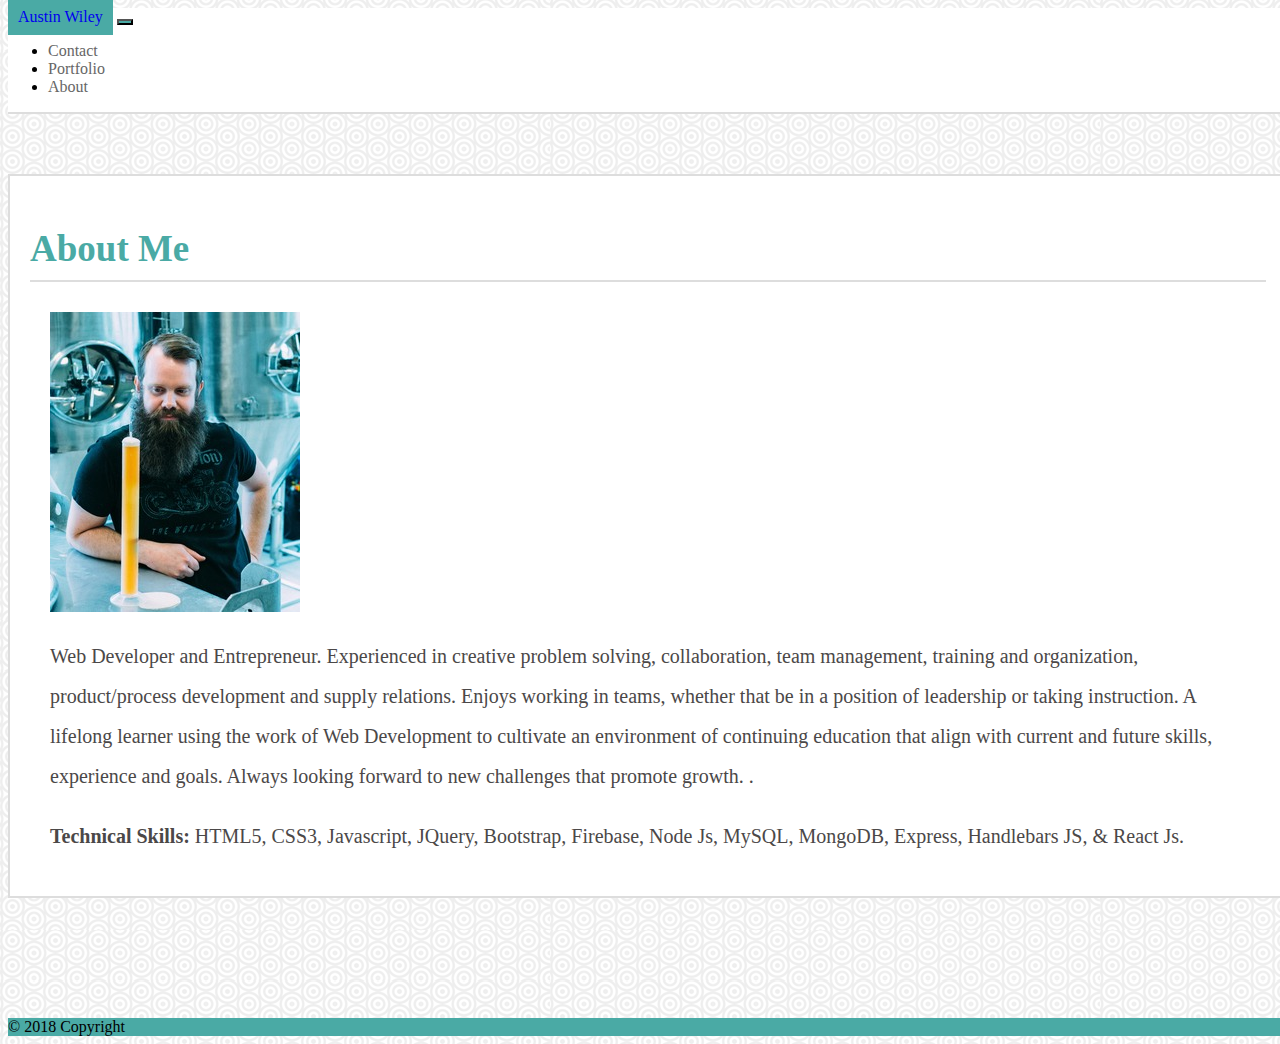
<file: index.html>
<!DOCTYPE html>
<html lang="en">

<head>
    <meta charset="UTF-8">
    <meta name="viewport" content="width=device-width, initial-scale=1.0">
    <meta http-equiv="X-UA-Compatible" content="ie=edge">
    <title>Document</title>
    <link rel="stylesheet" href="https://use.fontawesome.com/releases/v5.6.1/css/all.css" integrity="sha384-gfdkjb5BdAXd+lj+gudLWI+BXq4IuLW5IT+brZEZsLFm++aCMlF1V92rMkPaX4PP"
        crossorigin="anonymous">
    <link rel="stylesheet" href="https://stackpath.bootstrapcdn.com/bootstrap/4.1.3/css/bootstrap.min.css" integrity="sha384-MCw98/SFnGE8fJT3GXwEOngsV7Zt27NXFoaoApmYm81iuXoPkFOJwJ8ERdknLPMO"
        crossorigin="anonymous">
    <link rel="stylesheet" href="assets/style.css">
</head>

<body>
    <!--Navigation bar-->
    <nav class="navbar navbar-expand-lg navbar-dark bg-dark">
        <a class="navbar-brand" href="myPortfolio.html">Austin Wiley</a>
        <button class="navbar-toggler" type="button" data-toggle="collapse" data-target="#navbarNav" aria-controls="navbarNav"
            aria-expanded="false" aria-label="Toggle navigation">
            <span class="navbar-toggler-icon"></span>
        </button>
        <div class="collapse navbar-collapse" id="navbarNav">
            <ul class="navbar-nav ml-auto">
                <li class="nav-item">
                    <a class="nav-link" href="contactMe.html">Contact</a>
                </li>
                <li class="nav-item">
                    <a class="nav-link" href="myPortfolio.html">Portfolio</a>
                </li>
                <li class="nav-item">
                    <a class="nav-link" href="index.html">About</a>
                </li>
            </ul>
        </div>
    </nav>
    <!--about me-->
    <div class="container">
        <div class="row">
            <div class="col-md-12">
                <h2 class="theHead">About Me</h2>
            </div>
        </div>
        <div class="row">
            <div class="plop">
                <img src="assets/images/AwPro.jpg" class="figure-img img-fluid rounded" alt="Austin Wiley">
            </div>

            <div class="col-md-8 plop">
                <p class="descript">Web Developer and Entrepreneur. Experienced in creative problem solving,
                    collaboration,
                    team management, training and organization, product/process development and supply
                    relations. Enjoys working in teams, whether that be in a position of leadership or taking
                    instruction. A lifelong learner using the work of Web Development to cultivate an
                    environment of continuing education that align with current and future skills, experience
                    and goals. Always looking forward to new challenges that promote growth.
                    .</p>
                <p class="descript"><strong>Technical Skills:</strong> HTML5, CSS3, Javascript, JQuery, Bootstrap, Firebase, Node Js,
                    MySQL, MongoDB, Express, Handlebars JS, & React Js.
                </p>
            </div>
        </div>

    </div>
    <!-- Footer -->
    <footer class="page-footer font-small fixed-bottom">
        <div class="footer-copyright text-center py-3 p-3 mb-2 bg-info text-white">© 2018 Copyright
        </div>
    </footer>
    <!--this makes the dropdown menu work when the screen is smaller-->
    <script src="https://code.jquery.com/jquery-3.3.1.slim.min.js" integrity="sha384-q8i/X+965DzO0rT7abK41JStQIAqVgRVzpbzo5smXKp4YfRvH+8abtTE1Pi6jizo"
        crossorigin="anonymous"></script>
    <script src="https://cdnjs.cloudflare.com/ajax/libs/popper.js/1.14.3/umd/popper.min.js" integrity="sha384-ZMP7rVo3mIykV+2+9J3UJ46jBk0WLaUAdn689aCwoqbBJiSnjAK/l8WvCWPIPm49"
        crossorigin="anonymous"></script>
    <script src="https://stackpath.bootstrapcdn.com/bootstrap/4.1.3/js/bootstrap.min.js" integrity="sha384-ChfqqxuZUCnJSK3+MXmPNIyE6ZbWh2IMqE241rYiqJxyMiZ6OW/JmZQ5stwEULTy"
        crossorigin="anonymous"></script>
</body>

</html>
</file>
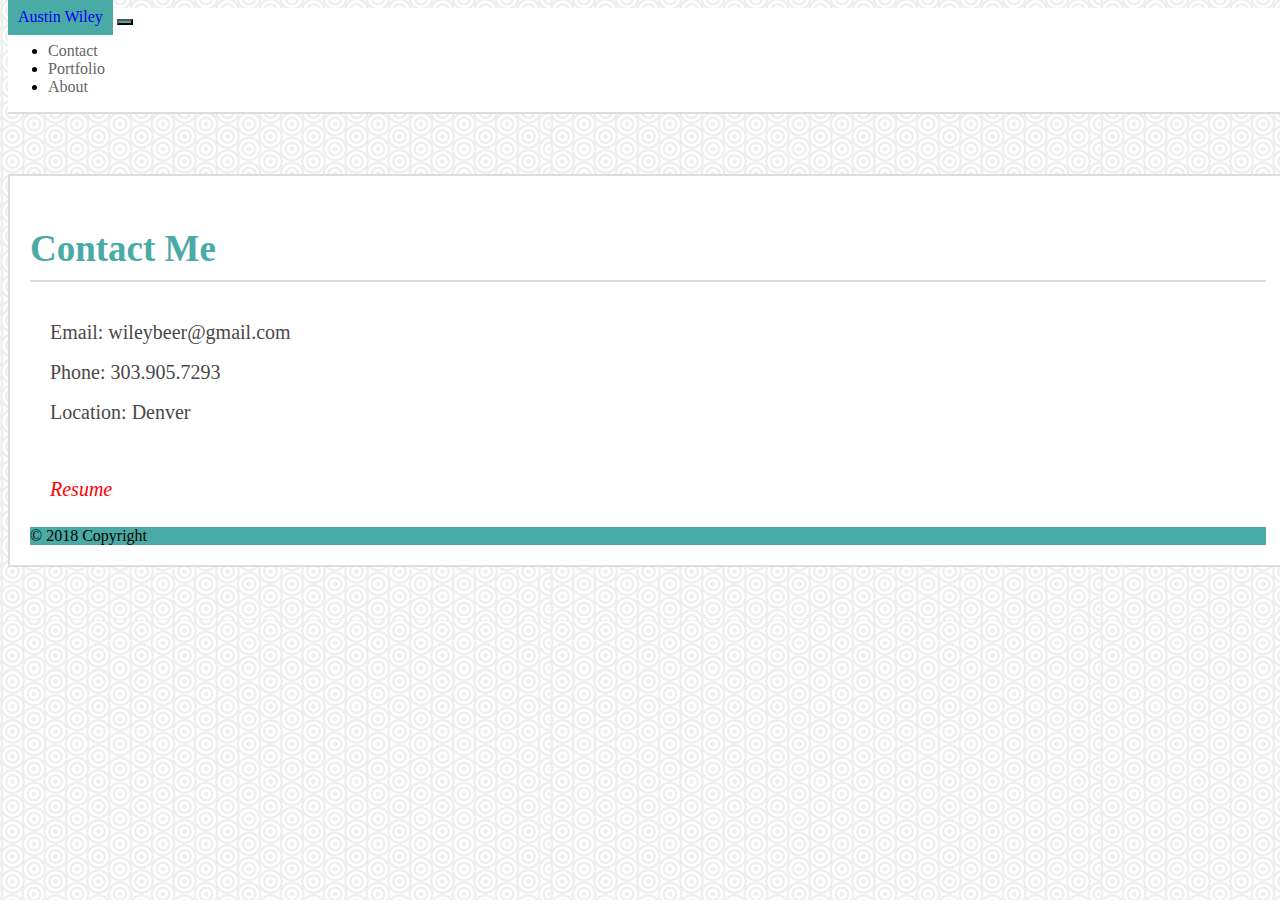
<file: contactMe.html>
<!DOCTYPE html>
<html lang="en">

    <head>
        <meta charset="UTF-8">
        <meta name="viewport" content="width=device-width, initial-scale=1.0">
        <meta http-equiv="X-UA-Compatible" content="ie=edge">
        <title>Document</title>
        <link rel="stylesheet" href="https://use.fontawesome.com/releases/v5.6.1/css/all.css" integrity="sha384-gfdkjb5BdAXd+lj+gudLWI+BXq4IuLW5IT+brZEZsLFm++aCMlF1V92rMkPaX4PP"
            crossorigin="anonymous">
        <link rel="stylesheet" href="https://stackpath.bootstrapcdn.com/bootstrap/4.1.3/css/bootstrap.min.css" integrity="sha384-MCw98/SFnGE8fJT3GXwEOngsV7Zt27NXFoaoApmYm81iuXoPkFOJwJ8ERdknLPMO"
            crossorigin="anonymous">
        <link rel="stylesheet" href="assets/style.css">
    </head>

    <body>
        <!--Navigation bar-->
        <nav class="navbar navbar-expand-lg navbar-dark bg-dark">
            <a class="navbar-brand" href="index.html">Austin Wiley</a>
            <button class="navbar-toggler" type="button" data-toggle="collapse" data-target="#navbarNav" aria-controls="navbarNav"
                aria-expanded="false" aria-label="Toggle navigation">
                <span class="navbar-toggler-icon"></span>
            </button>
            <div class="collapse navbar-collapse" id="navbarNav">
                <ul class="navbar-nav ml-auto">
                    <li class="nav-item">
                        <a class="nav-link" href="contactMe.html">Contact</a>
                    </li>
                    <li class="nav-item">
                        <a class="nav-link" href="myPortfolio.html">Portfolio</a>
                    </li>
                    <li class="nav-item">
                        <a class="nav-link" href="index.html">About</a>
                    </li>
                </ul>
            </div>
        </nav>
        <!--about me-->
        <div class="container">
            <div class="row">
                <div class="col-md-12">
                    <h2 class="theHead">Contact Me</h2>
                </div>
            </div>
            <div class="row">
                <div class="plop">
                    <!-- <img src="images/AwPro.jpg" class="figure-img img-fluid rounded" alt="Austin Wiley"> -->
                    <p class="descript">Email: wileybeer@gmail.com<br>Phone: 303.905.7293<br>Location: Denver</p>

                    <div class="row">
                        <div class="col-md-12">

                            <a href="https://www.linkedin.com/in/austin-wiley-86868416b/" style="font-size: 48px; color: #0274b3; text-decoration: none;">
                                <i class="fab fa-linkedin"></i>
                            </a>

                            <a href="https://github.com/AustinWiley" style="font-size: 48px; color: #24292e; text-decoration: none;">
                                <i class="fab fa-github-square"></i>
                            </a>

                            <a href="assets/Austin Wiley Resume Feb 25.pdf" style="font-size: 48px; color: red; text-decoration: none;">
                                <i class="fas fa-file-pdf"></i>
                                <i style="font-size: 20px">Resume</i>
                            </a>

                        </div>
                    </div>
                </div>

            </div>
            <!-- Footer -->
            <footer class="page-footer font-small fixed-bottom">
                <div class="footer-copyright text-center py-3 p-3 mb-2 bg-info text-white">© 2018 Copyright
                </div>
            </footer>
            <!--this makes the dropdown menu work when the screen is smaller-->
            <script src="https://code.jquery.com/jquery-3.3.1.slim.min.js" integrity="sha384-q8i/X+965DzO0rT7abK41JStQIAqVgRVzpbzo5smXKp4YfRvH+8abtTE1Pi6jizo"
                crossorigin="anonymous"></script>
            <script src="https://cdnjs.cloudflare.com/ajax/libs/popper.js/1.14.3/umd/popper.min.js" integrity="sha384-ZMP7rVo3mIykV+2+9J3UJ46jBk0WLaUAdn689aCwoqbBJiSnjAK/l8WvCWPIPm49"
                crossorigin="anonymous"></script>
            <script src="https://stackpath.bootstrapcdn.com/bootstrap/4.1.3/js/bootstrap.min.js" integrity="sha384-ChfqqxuZUCnJSK3+MXmPNIyE6ZbWh2IMqE241rYiqJxyMiZ6OW/JmZQ5stwEULTy"
                crossorigin="anonymous"></script>
    </body>

</html>
</file>
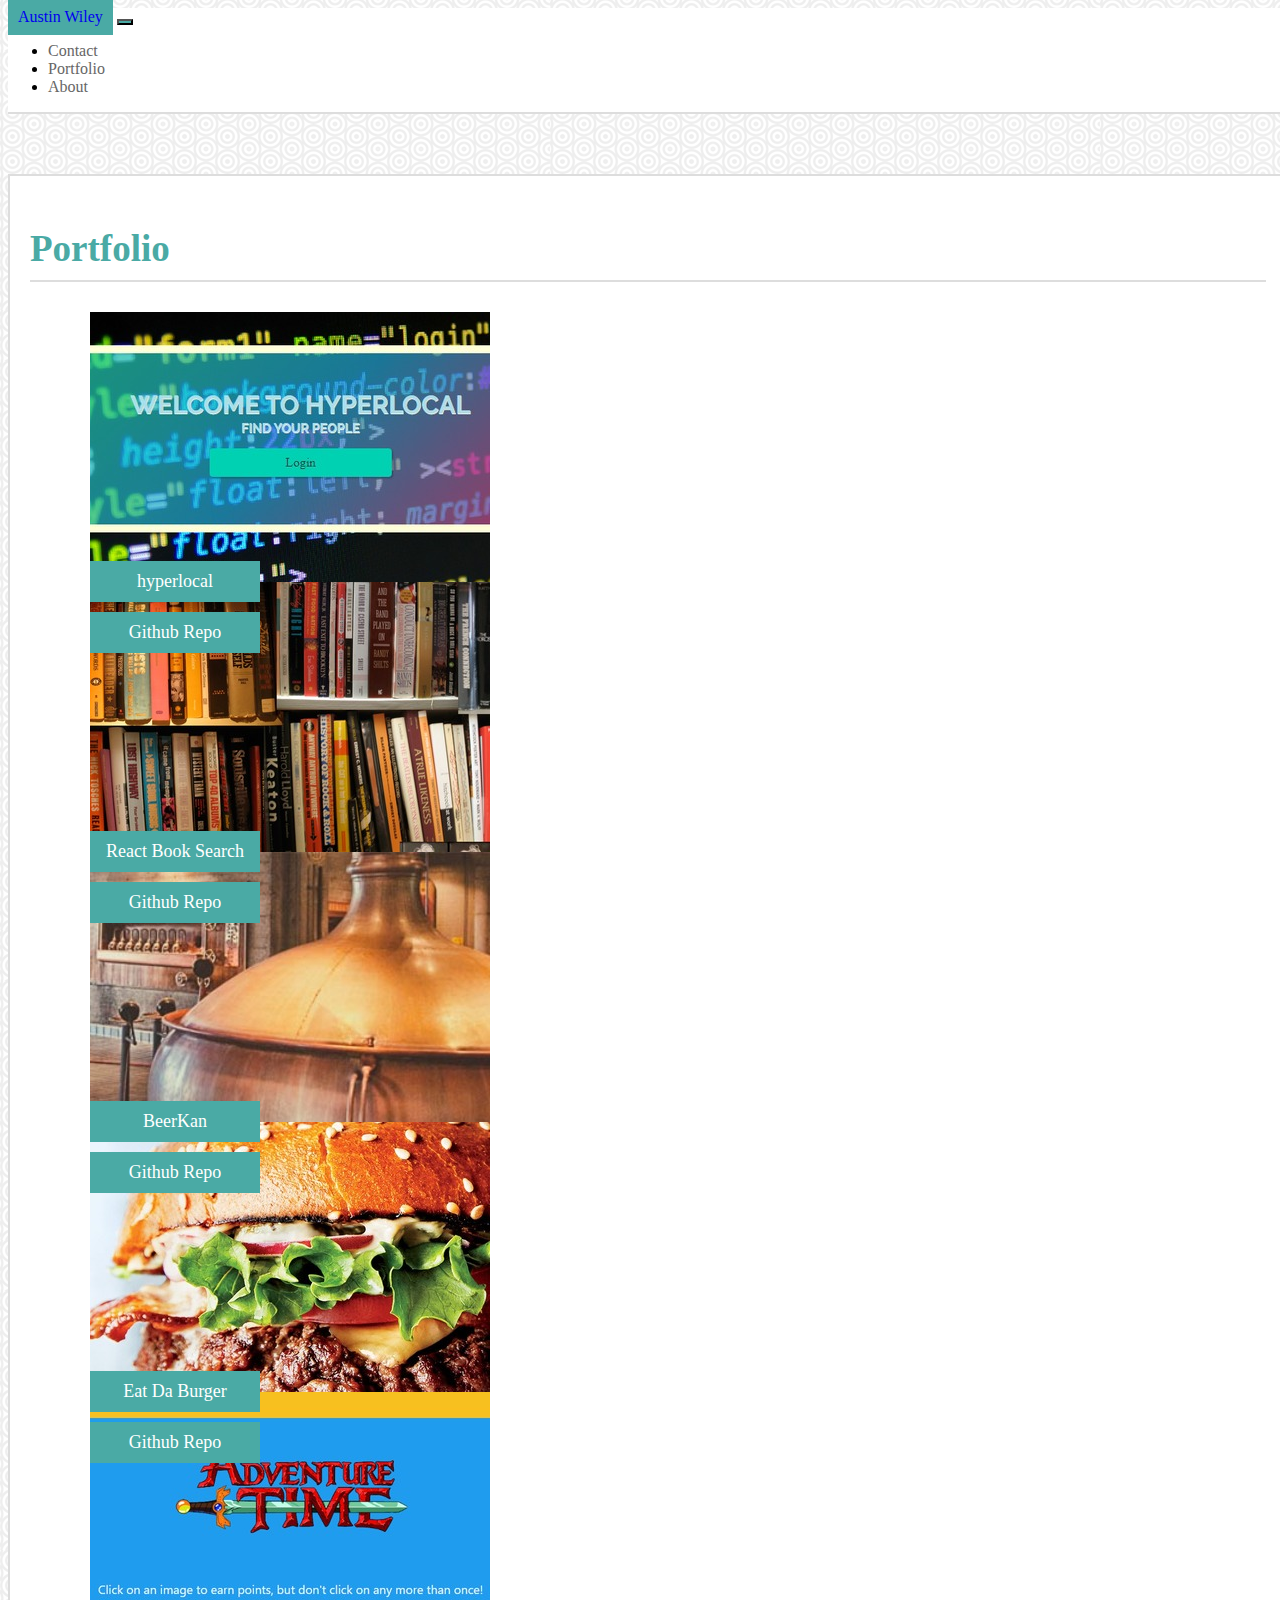
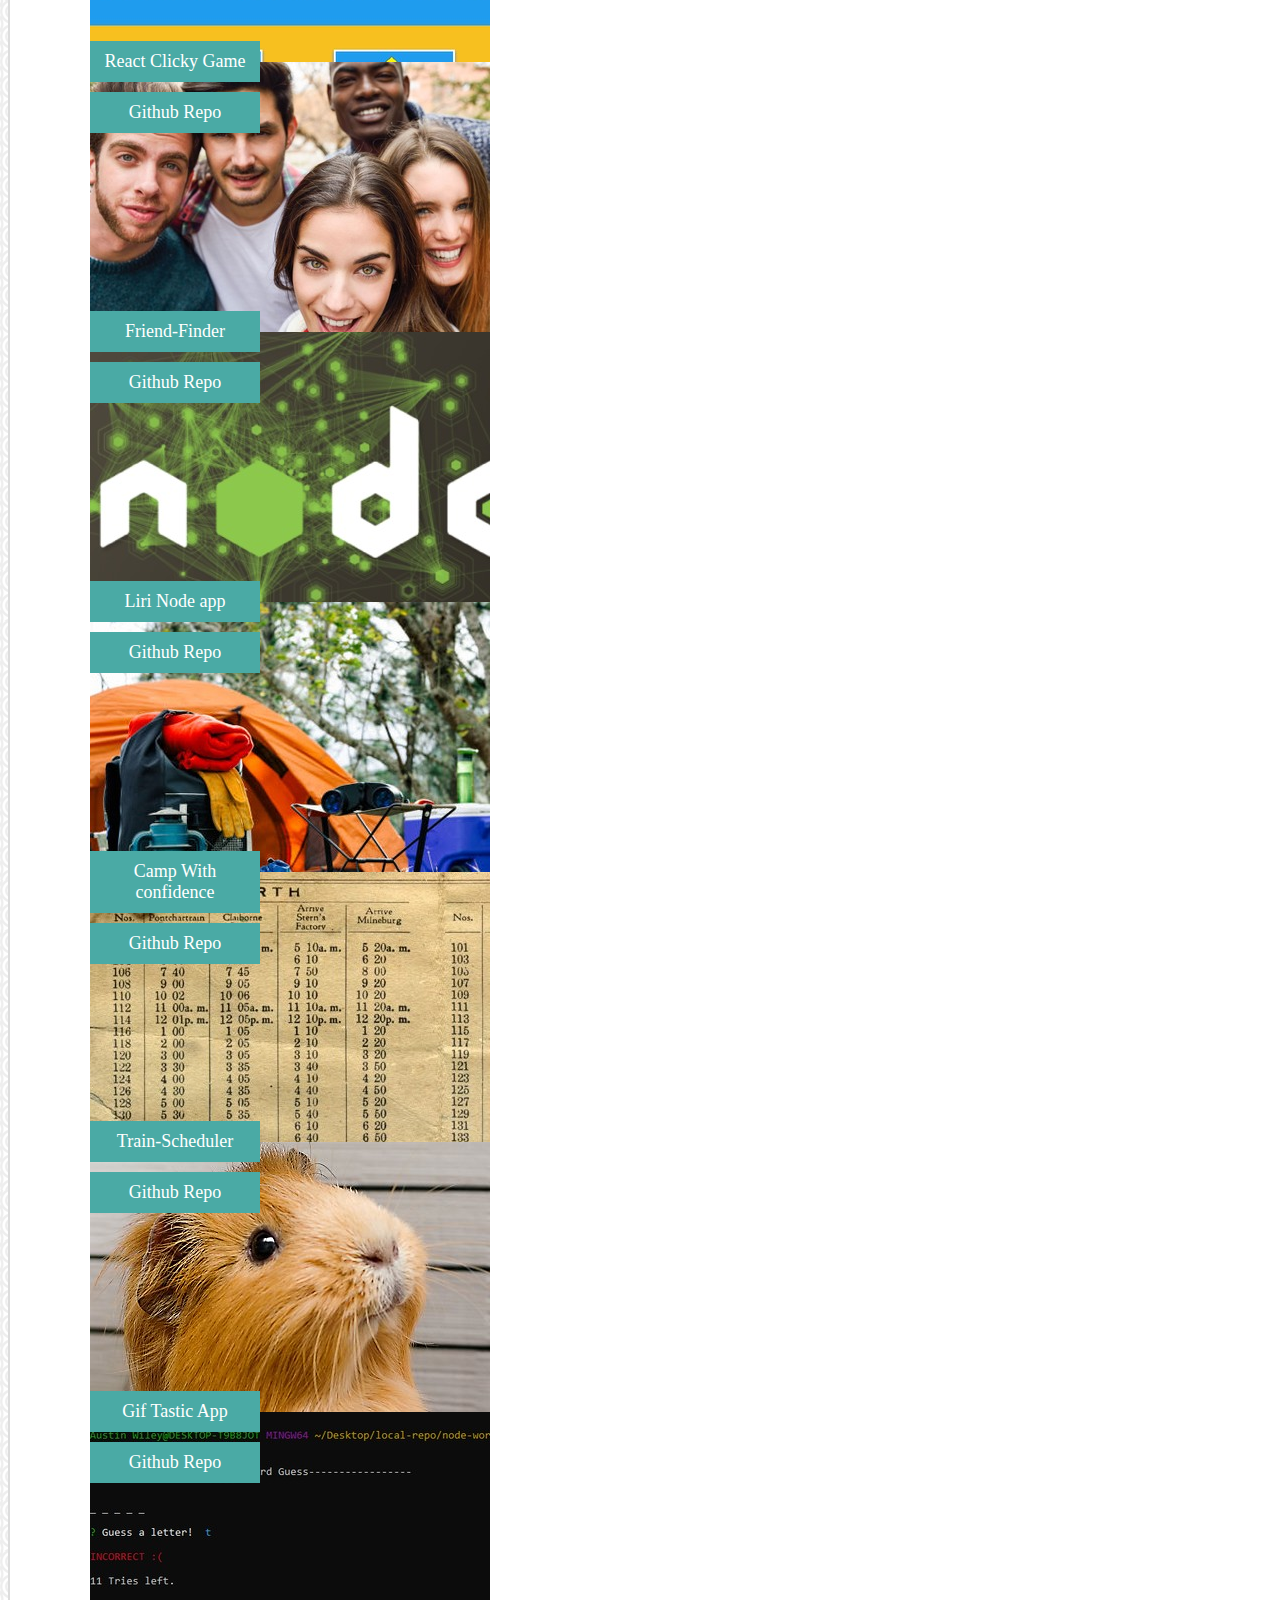
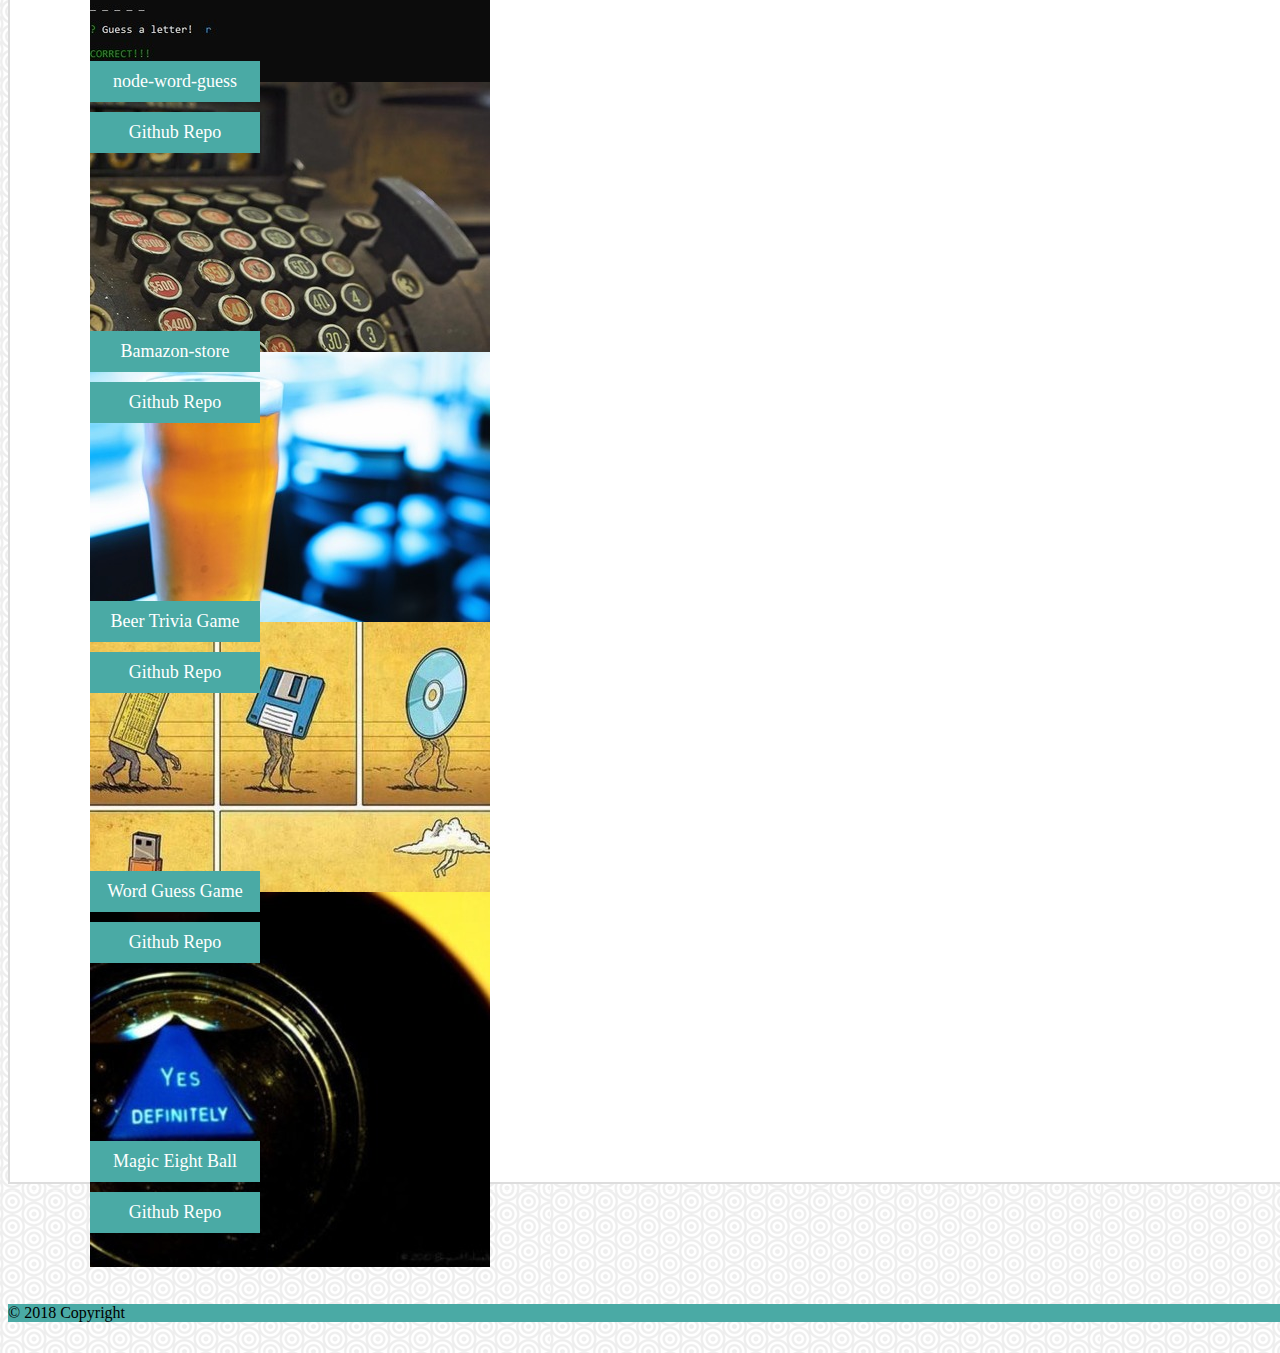
<file: myPortfolio.html>
<!DOCTYPE html>
<html lang="en">

<head>
    <meta charset="UTF-8">
    <meta name="viewport" content="width=device-width, initial-scale=1.0">
    <meta http-equiv="X-UA-Compatible" content="ie=edge">
    <title>Document</title>
    <link rel="stylesheet" href="https://stackpath.bootstrapcdn.com/bootstrap/4.1.3/css/bootstrap.min.css" integrity="sha384-MCw98/SFnGE8fJT3GXwEOngsV7Zt27NXFoaoApmYm81iuXoPkFOJwJ8ERdknLPMO"
        crossorigin="anonymous">
    <link rel="stylesheet" href="assets/style.css">
</head>

<body>
    <!--Navigation bar-->
    <nav class="navbar navbar-expand-lg navbar-dark bg-dark">
        <a class="navbar-brand" href="contactMe.html">Austin Wiley</a>
        <button class="navbar-toggler" type="button" data-toggle="collapse" data-target="#navbarNav" aria-controls="navbarNav"
            aria-expanded="false" aria-label="Toggle navigation">
            <span class="navbar-toggler-icon"></span>
        </button>
        <div class="collapse navbar-collapse" id="navbarNav">
            <ul class="navbar-nav ml-auto">
                <li class="nav-item">
                    <a class="nav-link" href="contactMe.html">Contact</a>
                </li>
                <li class="nav-item">
                    <a class="nav-link" href="myPortfolio.html">Portfolio</a>
                </li>
                <li class="nav-item">
                    <a class="nav-link" href="index.html">About</a>
                </li>
            </ul>
        </div>
    </nav>
    <!-- portfolio-->
    <div class="container">
        <div class="row">
            <div class="col-md-12">
                <h2 class="theHead">Portfolio</h2>
            </div>
        </div>
        <div class="row">

            <div class="plop pop">
                <figure class="figure">
                    <a href="https://thawing-ravine-62761.herokuapp.com/" style="text-decoration: none;">
                        <img src="assets/images/hyperlocal.jpg" class="figure-img img-fluid rounded" alt="project image">
                        <figcaption class="figure-caption">hyperlocal</figcaption>
                    </a>
                    <a href="https://github.com/AustinWiley/hyperlocal" style="text-decoration: none;">
                        <figcaption class="figure-github">Github Repo</figcaption>
                    </a>
                </figure>
            </div>

            <div class="plop pop">
                <figure class="figure">
                    <a href="https://afternoon-river-37509.herokuapp.com/" style="text-decoration: none;">
                        <img src="assets/images/books.jpg" class="figure-img img-fluid rounded" alt="project image">
                        <figcaption class="figure-caption">React Book Search</figcaption>
                    </a>
                    <a href="https://github.com/AustinWiley/react-google-book-search" style="text-decoration: none;">
                        <figcaption class="figure-github">Github Repo</figcaption>
                    </a>
                </figure>
            </div>

            <div class="plop pop">
                <figure class="figure">
                    <a href="https://cryptic-fjord-74772.herokuapp.com/" style="text-decoration: none;">
                        <img src="assets/images/beerkan.jpg" class="figure-img img-fluid rounded" alt="project image">
                        <figcaption class="figure-caption">BeerKan</figcaption>
                    </a>
                    <a href="https://github.com/AustinWiley/brewIQ" style="text-decoration: none;">
                        <figcaption class="figure-github">Github Repo</figcaption>
                    </a>
                </figure>
            </div>

            <div class="plop pop">
                <figure class="figure">
                    <a href="https://infinite-beyond-30054.herokuapp.com/" style="text-decoration: none;">
                        <img src="assets/images/Burger-Sequelize.jpg" class="figure-img img-fluid rounded" alt="project image">
                        <figcaption class="figure-caption">Eat Da Burger</figcaption>
                    </a>
                    <a href="https://github.com/AustinWiley/Burger_sequelize" style="text-decoration: none;">
                        <figcaption class="figure-github">Github Repo</figcaption>
                    </a>
                </figure>
            </div>

            <div class="plop pop">
                <figure class="figure">
                    <a href="https://react-clicky-adventuretime.herokuapp.com/" style="text-decoration: none;">
                        <img src="assets/images/clicky.jpg" class="figure-img img-fluid rounded" alt="project image">
                        <figcaption class="figure-caption">React Clicky Game</figcaption>
                    </a>
                    <a href="https://github.com/AustinWiley/React-clicky-game" style="text-decoration: none;">
                        <figcaption class="figure-github">Github Repo</figcaption>
                    </a>
                </figure>
            </div>

            <div class="plop pop">
                <figure class="figure">
                    <a href="https://dry-thicket-41798.herokuapp.com/" style="text-decoration: none;">
                        <img src="assets/images/friend-finder.jpg" class="figure-img img-fluid rounded" alt="project image">
                        <figcaption class="figure-caption">Friend-Finder</figcaption>
                    </a>
                    <a href="https://github.com/AustinWiley/Friend-Finder" style="text-decoration: none;">
                        <figcaption class="figure-github">Github Repo</figcaption>
                    </a>
                </figure>
            </div>

            <div class="plop pop">
                <figure class="figure">
                    <img src="assets/images/liri-node.jpg" class="figure-img img-fluid rounded" alt="project Image">
                    <a href="https://github.com/AustinWiley/liri-node-app" style="text-decoration: none;">
                        <figcaption class="figure-caption">Liri Node app</figcaption>
                    </a>
                    <a href="https://github.com/AustinWiley/liri-node-app" style="text-decoration: none;">
                        <figcaption class="figure-github">Github Repo</figcaption>
                    </a>
                </figure>
            </div>

            <div class="plop pop">
                <figure class="figure">
                    <img src="assets/images/camp.jpg" class="figure-img img-fluid rounded" alt="project Image">
                    <a href="https://dpd1208.github.io/Team-7/" style="text-decoration: none;">
                        <figcaption class="figure-caption">Camp With confidence</figcaption>
                    </a>
                    <a href="https://github.com/AustinWiley/Team-7" style="text-decoration: none;">
                        <figcaption class="figure-github">Github Repo</figcaption>
                    </a>
                </figure>
            </div>

            <div class="plop pop">
                <figure class="figure">
                    <a href="https://austinwiley.github.io/Train-Scheduler/" style="text-decoration: none;">
                        <img src="assets/images/train.jpg" class="figure-img img-fluid rounded" alt="project Image">
                        <figcaption class="figure-caption">Train-Scheduler</figcaption>
                    </a>
                    <a href="https://github.com/AustinWiley/Train-Scheduler" style="text-decoration: none;">
                        <figcaption class="figure-github">Github Repo</figcaption>
                    </a>
                </figure>
            </div>

            <div class="plop pop">
                <figure class="figure">
                    <a href="https://austinwiley.github.io/gifTastic/" style="text-decoration: none;">
                        <img src="assets/images/guineapig.jpg" class="figure-img img-fluid rounded" alt="project image">
                        <figcaption class="figure-caption">Gif Tastic App</figcaption>
                    </a>
                    <a href="https://github.com/AustinWiley/gifTastic" style="text-decoration: none;">
                        <figcaption class="figure-github">Github Repo</figcaption>
                    </a>
                </figure>
            </div>

            <div class="plop pop">
                <figure class="figure">
                    <a href="https://github.com/AustinWiley/node-word-guess" style="text-decoration: none;">
                        <img src="assets/images/cli.jpg" class="figure-img img-fluid rounded" alt="project image">
                        <figcaption class="figure-caption">node-word-guess</figcaption>
                    </a>
                    <a href="https://github.com/AustinWiley/node-word-guess" style="text-decoration: none;">
                        <figcaption class="figure-github">Github Repo</figcaption>
                    </a>
                </figure>
            </div>

            <div class="plop pop">
                <figure class="figure">
                    <a href="https://github.com/AustinWiley/bamazon-store" style="text-decoration: none;">
                        <img src="assets/images/cashRegister.jpg" class="figure-img img-fluid rounded" alt="project image">
                        <figcaption class="figure-caption">Bamazon-store</figcaption>
                    </a>
                    <a href="https://github.com/AustinWiley/bamazon-store" style="text-decoration: none;">
                        <figcaption class="figure-github">Github Repo</figcaption>
                    </a>
                </figure>
            </div>

            <div class="plop pop">
                <figure class="figure">
                    <a href="https://austinwiley.github.io/BeerTriviaGame/" style="text-decoration: none;">
                        <img src="assets/images/beer2.jpg" class="figure-img img-fluid rounded" alt="project Image">
                        <figcaption class="figure-caption">Beer Trivia Game</figcaption>
                    </a>
                    <a href="https://github.com/AustinWiley/BeerTriviaGame" style="text-decoration: none;">
                        <figcaption class="figure-github">Github Repo</figcaption>
                    </a>
                </figure>
            </div>

            <div class="plop pop">
                <figure class="figure">
                    <a href="https://austinwiley.github.io/Word-Guess-Game/" style="text-decoration: none;">
                        <img src="assets/images/geo.jpg" class="figure-img img-fluid rounded" alt="project Image">
                        <figcaption class="figure-caption">Word Guess Game</figcaption>
                    </a>
                    <a href="https://github.com/AustinWiley/Word-Guess-Game" style="text-decoration: none;">
                        <figcaption class="figure-github">Github Repo</figcaption>
                    </a>
                </figure>
            </div>

            <div class="plop pop">
                <figure class="figure">
                    <a href="https://austinwiley.github.io/MagicEightBall/" style="text-decoration: none;">
                        <img src="assets/images/eightBall.jpg" class="figure-img img-fluid rounded" alt="project Image">
                        <figcaption class="figure-caption">Magic Eight Ball</figcaption>
                    </a>
                    <a href="https://github.com/AustinWiley/MagicEightBall" style="text-decoration: none;">
                        <figcaption class="figure-github">Github Repo</figcaption>
                    </a>
                </figure>
            </div>

        </div>
    </div>
    <!-- Footer -->
    <footer class="page-footer font-small fixed-bottom">
        <div class="footer-copyright text-center py-3 p-3 mb-2 bg-info text-white">© 2018 Copyright
        </div>
    </footer>
    <!--this makes the dropdown menu work when the screen is smaller-->
    <script src="https://code.jquery.com/jquery-3.3.1.slim.min.js" integrity="sha384-q8i/X+965DzO0rT7abK41JStQIAqVgRVzpbzo5smXKp4YfRvH+8abtTE1Pi6jizo"
        crossorigin="anonymous"></script>
    <script src="https://cdnjs.cloudflare.com/ajax/libs/popper.js/1.14.3/umd/popper.min.js" integrity="sha384-ZMP7rVo3mIykV+2+9J3UJ46jBk0WLaUAdn689aCwoqbBJiSnjAK/l8WvCWPIPm49"
        crossorigin="anonymous"></script>
    <script src="https://stackpath.bootstrapcdn.com/bootstrap/4.1.3/js/bootstrap.min.js" integrity="sha384-ChfqqxuZUCnJSK3+MXmPNIyE6ZbWh2IMqE241rYiqJxyMiZ6OW/JmZQ5stwEULTy"
        crossorigin="anonymous"></script>
</body>

</html>
</file>
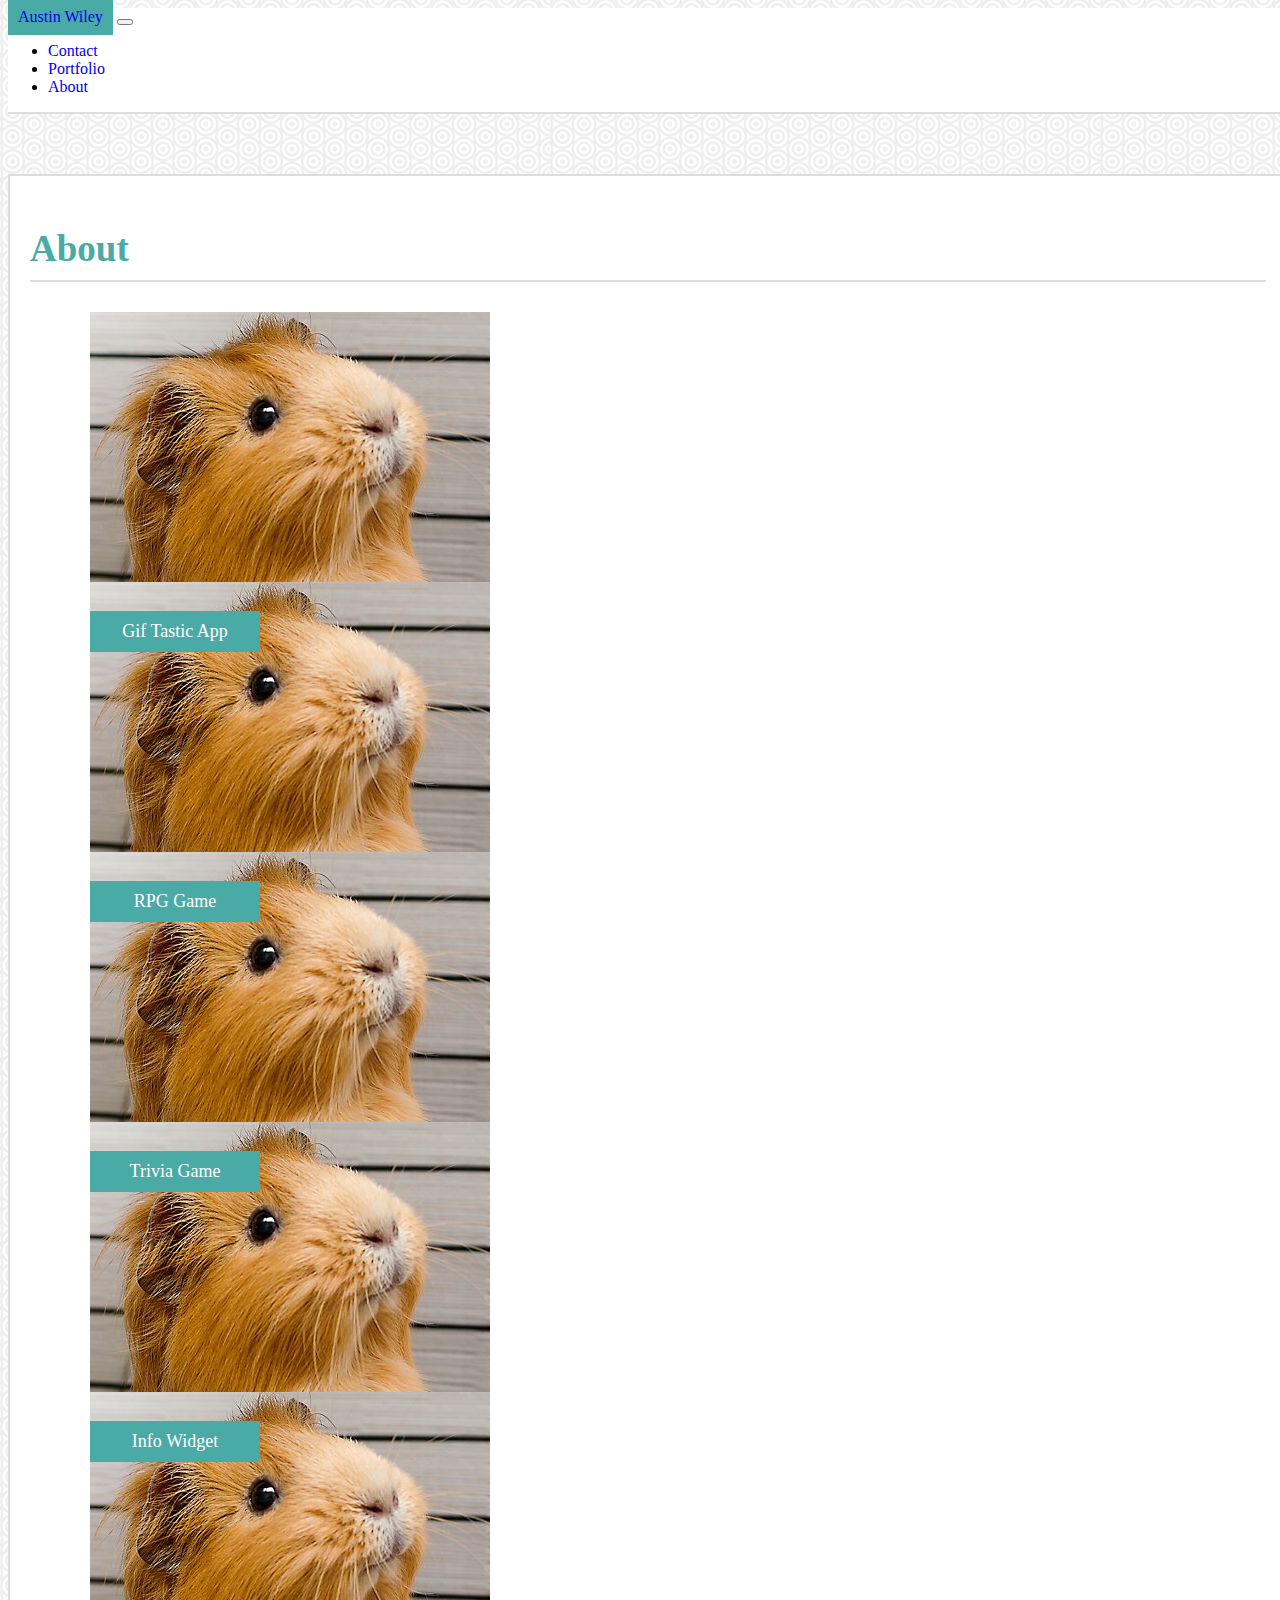
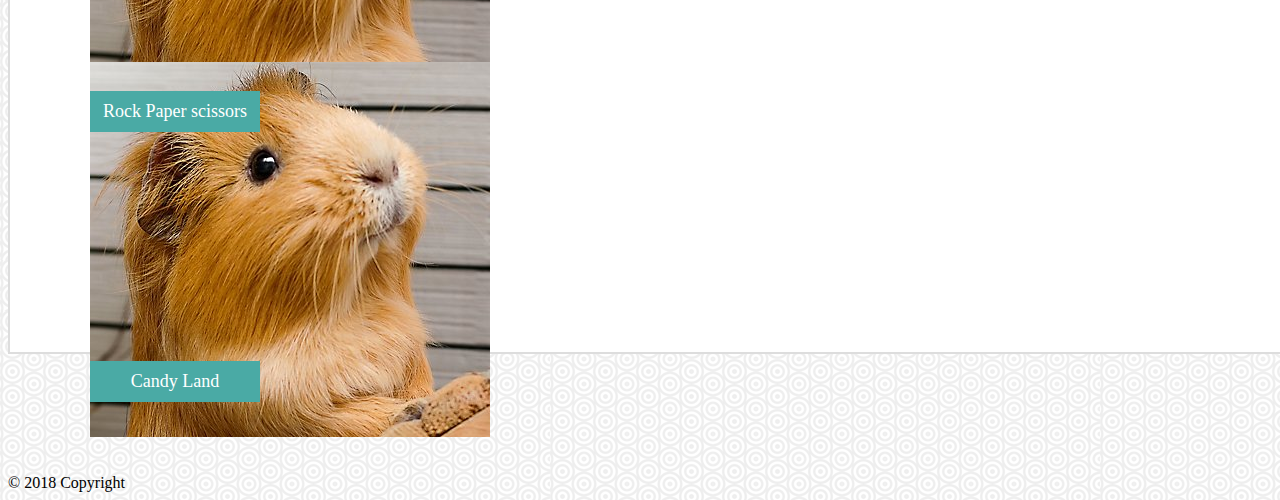
<file: portfolio.html>
<!DOCTYPE html>
<html lang="en">
<head>
    <meta charset="UTF-8">
    <meta name="viewport" content="width=device-width, initial-scale=1.0">
    <meta http-equiv="X-UA-Compatible" content="ie=edge">
    <title>Document</title>
    <link rel="stylesheet" href="https://stackpath.bootstrapcdn.com/bootstrap/4.1.3/css/bootstrap.min.css" integrity="sha384-MCw98/SFnGE8fJT3GXwEOngsV7Zt27NXFoaoApmYm81iuXoPkFOJwJ8ERdknLPMO" crossorigin="anonymous">
    <link rel="stylesheet" href="style.css">
</head> 
<body>
        <!--Navigation bar-->
        <nav class="navbar navbar-expand-lg navbar-dark bg-dark">
            <a class="navbar-brand" href="#">Austin Wiley</a>
            <button class="navbar-toggler" type="button" data-toggle="collapse" data-target="#navbarNav" aria-controls="navbarNav" aria-expanded="false" aria-label="Toggle navigation">
              <span class="navbar-toggler-icon"></span>
            </button>
            <div class="collapse navbar-collapse" id="navbarNav">
              <ul class="navbar-nav ml-auto">
                <li class="nav-item">
                  <a class="nav-link" href="contact.html">Contact</a>
                </li>
                <li class="nav-item">
                  <a class="nav-link" href="portfolio.html">Portfolio</a>
                </li>
                <li class="nav-item">
                  <a class="nav-link" href="index.html">About</a>
                </li>
              </ul>
            </div>
        </nav>
<!-- portfolio-->
<div class="container">
        <div class="row">
                <div class="col-md-12">
                  <h2 class="theHead">About</h2>     
                </div>  
            </div>
        <div class="row">
            <div class="plop pop">
             <figure class="figure">
                 <a href="https://austinwiley.github.io/gifTastic/">
                    <img src="images/guineapig.jpg" class="figure-img img-fluid rounded" alt="project image">
                    <figcaption class="figure-caption">Gif Tastic App</figcaption>
                </a>
            </figure>
            </div>

            <div class="plop pop">
            <figure class="figure">
                <a href="http://www.guineapigmanual.com/">
                    <img src="images/guineapig.jpg" class="figure-img img-fluid rounded" alt="project Image">
                    <figcaption class="figure-caption">RPG Game</figcaption>
                 </a>
             </figure>
             </div>
             <div class="plop pop">
                <figure class="figure">
                    <a href="http://www.guineapigmanual.com/">
                    <img src="images/guineapig.jpg" class="figure-img img-fluid rounded" alt="project Image">
                <figcaption class="figure-caption">Trivia Game</figcaption>
                </a>
             </figure>
             </div>

                <div class="plop pop">
                 <figure class="figure">
                        <a href="http://www.guineapigmanual.com/">
                        <img src="images/guineapig.jpg" class="figure-img img-fluid rounded" alt="project Image">
                 <figcaption class="figure-caption">Info Widget</figcaption>
                 </a>
                </div>

                <div class="plop pop">
                <figure class="figure">
                        <a href="http://www.guineapigmanual.com/">
                        <img src="images/guineapig.jpg" class="figure-img img-fluid rounded" alt="project Image">
                     <figcaption class="figure-caption">Rock Paper scissors</figcaption>
                     </a>
                 </figure>
                 </div>

                 <div class="plop pop">
                    <figure class="figure">
                            <a href="http://www.guineapigmanual.com/">
                            <img src="images/guineapig.jpg" class="figure-img img-fluid rounded" alt="project Image">
                         <figcaption class="figure-caption">Candy Land</figcaption>
                         </a>
                     </figure>
                </div>
        </div>
    </div>
    <!-- Footer -->
    <footer class="page-footer font-small fixed-bottom">
        <div class="footer-copyright text-center py-3 p-3 mb-2 bg-info text-white">© 2018 Copyright
        </div>
    </footer>
<!--this makes the dropdown menu work when the screen is smaller-->
    <script src="https://code.jquery.com/jquery-3.3.1.slim.min.js" integrity="sha384-q8i/X+965DzO0rT7abK41JStQIAqVgRVzpbzo5smXKp4YfRvH+8abtTE1Pi6jizo" crossorigin="anonymous"></script>
    <script src="https://cdnjs.cloudflare.com/ajax/libs/popper.js/1.14.3/umd/popper.min.js" integrity="sha384-ZMP7rVo3mIykV+2+9J3UJ46jBk0WLaUAdn689aCwoqbBJiSnjAK/l8WvCWPIPm49" crossorigin="anonymous"></script>
    <script src="https://stackpath.bootstrapcdn.com/bootstrap/4.1.3/js/bootstrap.min.js" integrity="sha384-ChfqqxuZUCnJSK3+MXmPNIyE6ZbWh2IMqE241rYiqJxyMiZ6OW/JmZQ5stwEULTy" crossorigin="anonymous"></script>
</body>
</html>
</file>
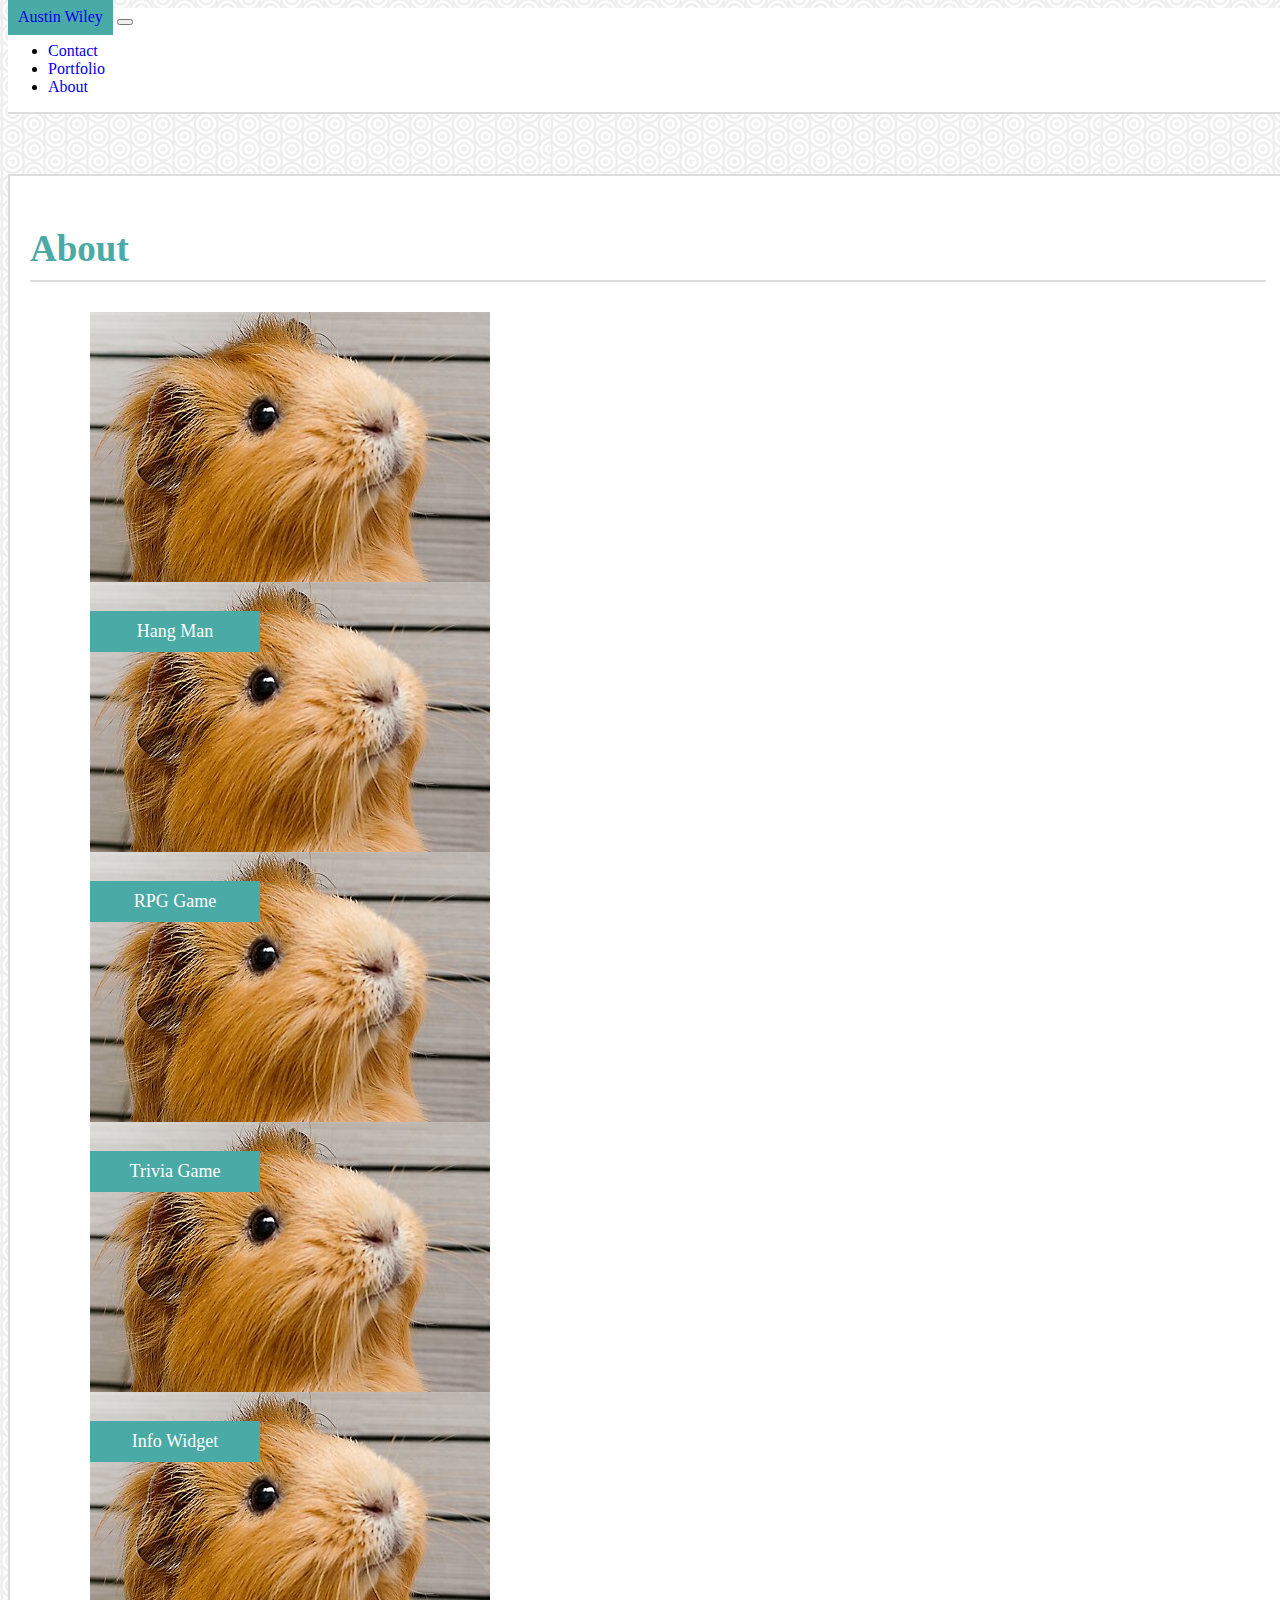
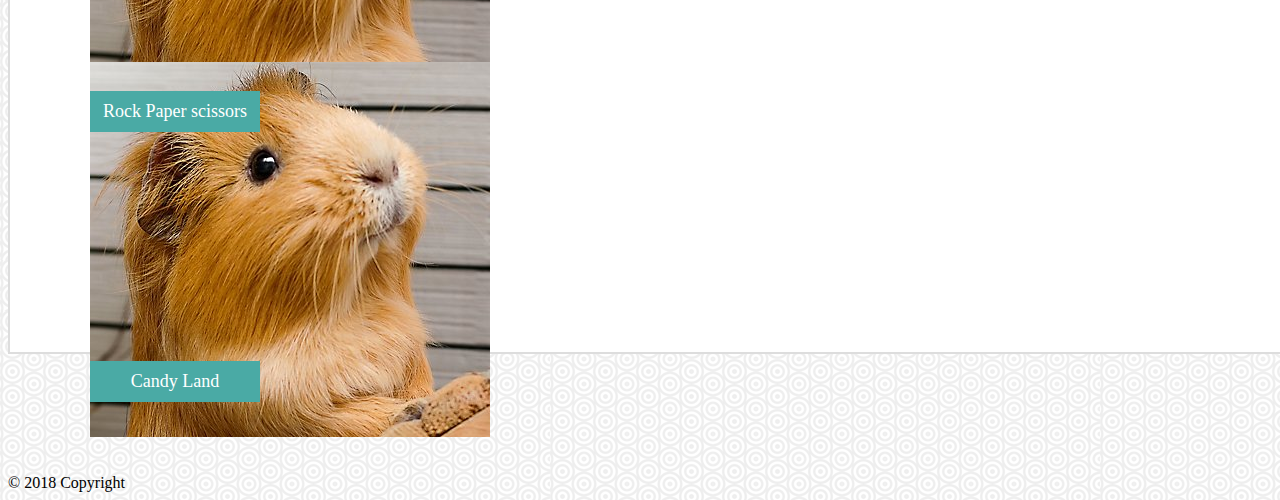
<file: portfolio2.html>
<!DOCTYPE html>
<html lang="en">
<head>
    <meta charset="UTF-8">
    <meta name="viewport" content="width=device-width, initial-scale=1.0">
    <meta http-equiv="X-UA-Compatible" content="ie=edge">
    <title>Document</title>
    <link rel="stylesheet" href="https://stackpath.bootstrapcdn.com/bootstrap/4.1.3/css/bootstrap.min.css" integrity="sha384-MCw98/SFnGE8fJT3GXwEOngsV7Zt27NXFoaoApmYm81iuXoPkFOJwJ8ERdknLPMO" crossorigin="anonymous">
    <link rel="stylesheet" href="style.css">
</head> 
<body>
        <!--Navigation bar-->
        <nav class="navbar navbar-expand-lg navbar-dark bg-dark">
            <a class="navbar-brand" href="#">Austin Wiley</a>
            <button class="navbar-toggler" type="button" data-toggle="collapse" data-target="#navbarNav" aria-controls="navbarNav" aria-expanded="false" aria-label="Toggle navigation">
              <span class="navbar-toggler-icon"></span>
            </button>
            <div class="collapse navbar-collapse" id="navbarNav">
              <ul class="navbar-nav ml-auto">
                <li class="nav-item">
                  <a class="nav-link" href="contact.html">Contact</a>
                </li>
                <li class="nav-item">
                  <a class="nav-link" href="portfolio.html">Portfolio</a>
                </li>
                <li class="nav-item">
                  <a class="nav-link" href="index.html">About</a>
                </li>
              </ul>
            </div>
        </nav>
<!-- portfolio-->
<div class="container">
        <div class="row">
                <div class="col-md-12">
                  <h2 class="theHead">About</h2>     
                </div>  
            </div>
        <div class="row">
            <div class="plop pop">
             <figure class="figure">
                 <a href="http://www.guineapigmanual.com/">
                    <img src="images/guineapig.jpg" class="figure-img img-fluid rounded" alt="project image">
                    <figcaption class="figure-caption">Hang Man</figcaption>
                </a>
            </figure>
            </div>

            <div class="plop pop">
            <figure class="figure">
                <a href="http://www.guineapigmanual.com/">
                    <img src="images/guineapig.jpg" class="figure-img img-fluid rounded" alt="project Image">
                    <figcaption class="figure-caption">RPG Game</figcaption>
                 </a>
             </figure>
             </div>
             <div class="plop pop">
                <figure class="figure">
                    <a href="http://www.guineapigmanual.com/">
                    <img src="images/guineapig.jpg" class="figure-img img-fluid rounded" alt="project Image">
                <figcaption class="figure-caption">Trivia Game</figcaption>
                </a>
             </figure>
             </div>

        </div>
        <div class="row">
                <div class="plop pop">
                 <figure class="figure">
                        <a href="http://www.guineapigmanual.com/">
                        <img src="images/guineapig.jpg" class="figure-img img-fluid rounded" alt="project Image">
                 <figcaption class="figure-caption">Info Widget</figcaption>
                 </a>
                </div>

                <div class="plop pop">
                <figure class="figure">
                        <a href="http://www.guineapigmanual.com/">
                        <img src="images/guineapig.jpg" class="figure-img img-fluid rounded" alt="project Image">
                     <figcaption class="figure-caption">Rock Paper scissors</figcaption>
                     </a>
                 </figure>
                 </div>

                 <div class="plop pop">
                    <figure class="figure">
                            <a href="http://www.guineapigmanual.com/">
                            <img src="images/guineapig.jpg" class="figure-img img-fluid rounded" alt="project Image">
                         <figcaption class="figure-caption">Candy Land</figcaption>
                         </a>
                     </figure>
                </div>
        </div>
    </div>
    <!-- Footer -->
    <footer class="page-footer font-small fixed-bottom">
        <div class="footer-copyright text-center py-3 p-3 mb-2 bg-info text-white">© 2018 Copyright
        </div>
    </footer>
<!--this makes the dropdown menu work when the screen is smaller-->
    <script src="https://code.jquery.com/jquery-3.3.1.slim.min.js" integrity="sha384-q8i/X+965DzO0rT7abK41JStQIAqVgRVzpbzo5smXKp4YfRvH+8abtTE1Pi6jizo" crossorigin="anonymous"></script>
    <script src="https://cdnjs.cloudflare.com/ajax/libs/popper.js/1.14.3/umd/popper.min.js" integrity="sha384-ZMP7rVo3mIykV+2+9J3UJ46jBk0WLaUAdn689aCwoqbBJiSnjAK/l8WvCWPIPm49" crossorigin="anonymous"></script>
    <script src="https://stackpath.bootstrapcdn.com/bootstrap/4.1.3/js/bootstrap.min.js" integrity="sha384-ChfqqxuZUCnJSK3+MXmPNIyE6ZbWh2IMqE241rYiqJxyMiZ6OW/JmZQ5stwEULTy" crossorigin="anonymous"></script>
</body>
</html>
</file>
<file: assets/style.css>
a {
    text-decoration: none;
}

.navbar {
    background-color: #ffffff;
    border-bottom: 2px solid #dddddd;
}

.nav-link {
    color: #666666 !important;
}

body {
    background-image: url(images/circle.png);
    /* background-image: url(images/pixles.png); */
    /* background-image: url(images/graypattern.jpg); */
    background-repeat: repeat;
    width: 100%;
}

.bg-dark {
    background-color: #ffffff !important;
}
.navbar-brand {
    background-color: #4aaaa5;
    padding: 10px;
}
.navbar-toggler {
    background-color: #4aaaa5;
}

.figure-caption, .figure-github {
    /* position: relative;
    bottom: 150px; */
    background-color: #4aaaa5;
    padding: 10px;
    text-align: center;
    color: #ffffff;
    font-family: 'Georgia', Times, Times New Roman, serif;
    font-size: 18px;
    text-decoration: none;
}

.figure-caption {
    position: relative;
    bottom: 130px;
}

.figure-github {
    position: relative;
    bottom: 120px;
}


.plop {
    margin: 20px;
}

.pop {
    width: 250px;
    height: 250px;
}

.container {
    background-color: #ffffff;
    border: 2px solid #dddddd;
    padding: 20px;
    margin-top: 60px;
    margin-bottom: 120px;

}

.row  {
    justify-content: center;
}

header {
    text-align: center;
}

h2 {
    color: #4aaaa5;
    font-size: 37px;
    font-family: 'Georgia', Times, Times New Roman, serif;
    border-bottom: 2px solid #dddddd;
    padding-bottom: 10px;
}

.nav-link:hover {
    background-color: #4aaaa5;
}

/* .figure-caption:hover {
    opacity: 0.5;
} */

.figure-caption:hover {
    background-color: #979694
}

.figure-github:hover {
    background-color: #979494
}

.bg-info {
    background-color: #4aaaa5 !important;
}

.descript {
    font-size: 20px;
    line-height: 2;
    color: rgb(75, 72, 72);
}
</file>
<file: style.css>
a {
    text-decoration: none;
}

.navbar {
    background-color: #ffffff;
    border-bottom: 2px solid #dddddd;
}

body {
    background-image: url(images/circle.png);
    background-repeat: repeat;
    width: 100%;
}

.navbar-brand {
    background-color: #4aaaa5;
    padding: 10px;
}

.figure-caption {
    position: relative;
    bottom: 80px;
    background-color: #4aaaa5;
    padding: 10px;
    text-align: center;
    color: #ffffff;
    font-family: 'Georgia', Times, Times New Roman, serif;
    font-size: 18px;
    text-decoration: none;
    
}

.plop {
    margin: 20px;
}

.pop {
    width: 250px;
    height: 250px;
}

.container {
    background-color: #ffffff;
    border: 2px solid #dddddd;
    padding: 20px;
    margin-top: 60px;
    margin-bottom: 120px;

}

.row  {
    justify-content: center;
}

header {
    text-align: center;
}

h2 {
    color: #4aaaa5;
    font-size: 37px;
    font-family: 'Georgia', Times, Times New Roman, serif;
    border-bottom: 2px solid #dddddd;
    padding-bottom: 10px;
}

.nav-link:hover {
    background-color: #4aaaa5;
}

.pop:hover {
    opacity: 0.5;
}


/* .page-footer, .footer-copyright {
    background-color: #666666;
    color: #ffffff;
    padding: ;
    text-align: center;
    border-top: 8px solid #4aaaa5;
    position: fixed;
    bottom: 0;
    width: 100%; */
</file>
